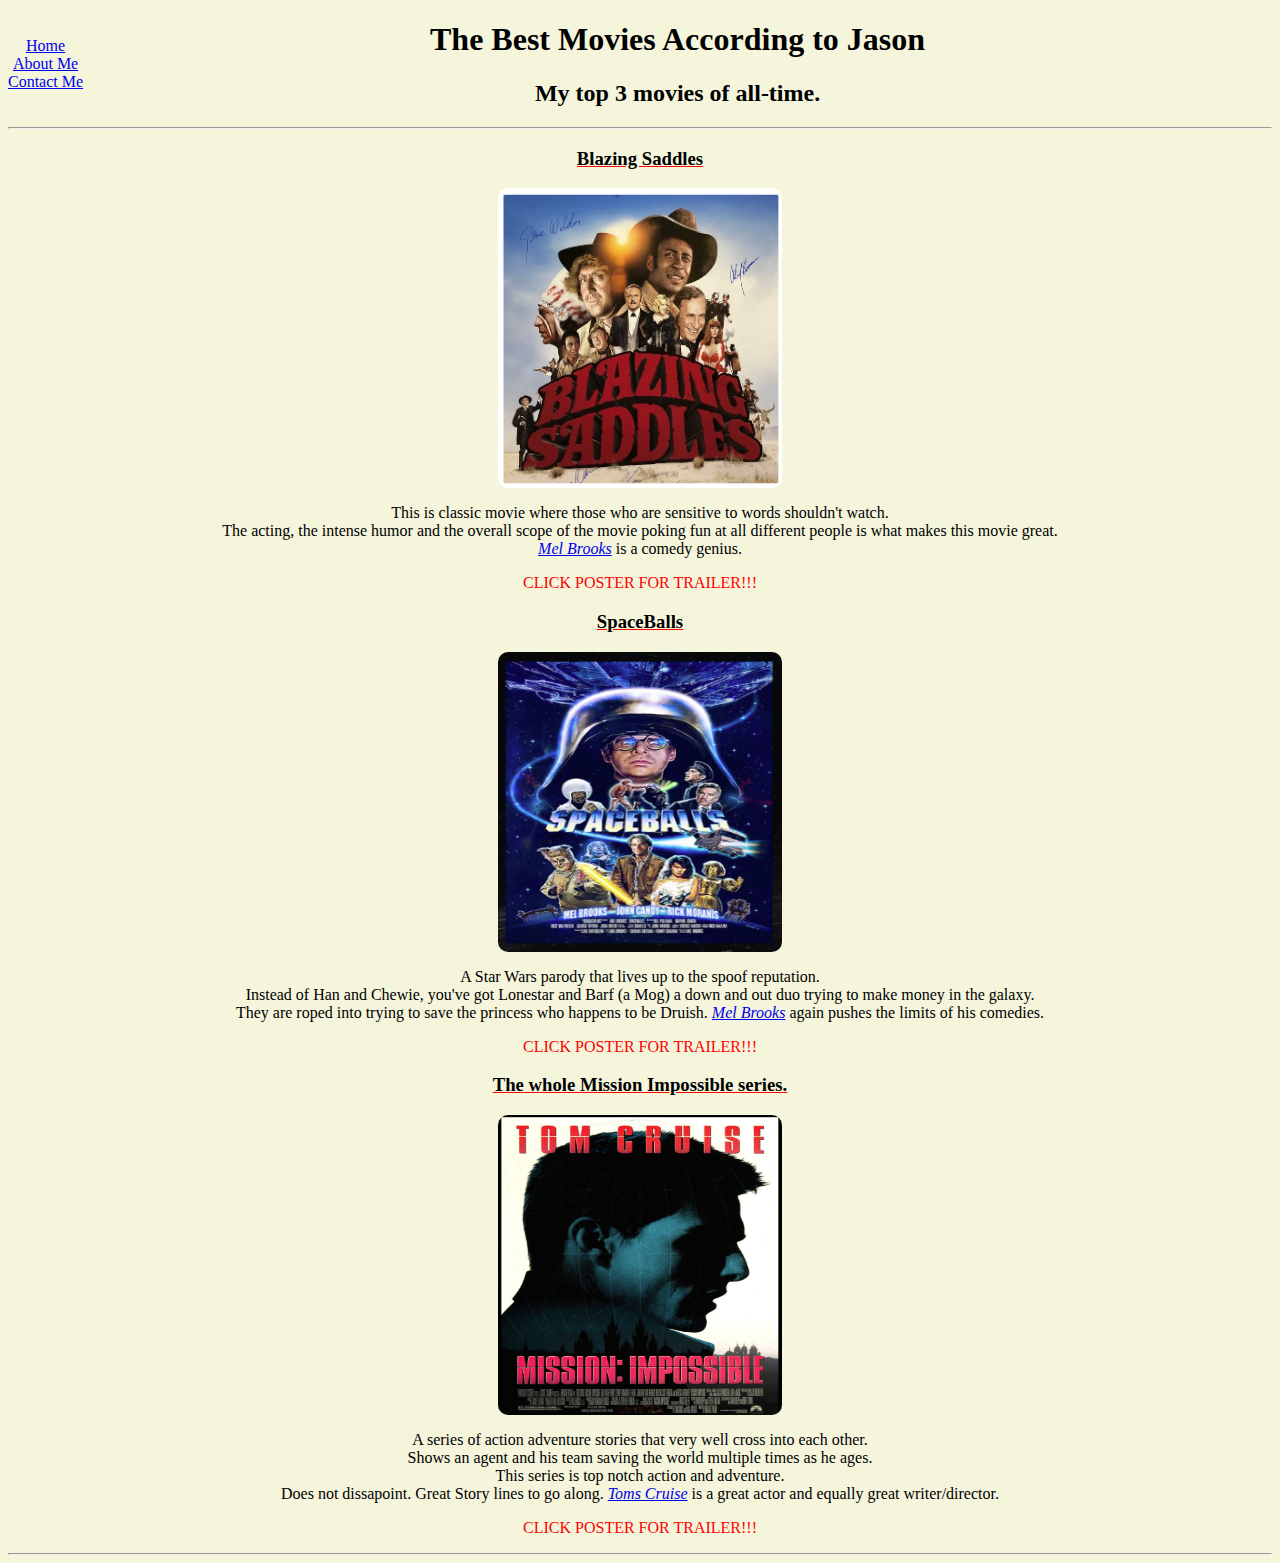
<file: index.html>
<!DOCTYPE html>
<html lang="en">
  <head>
    <meta charset="UTF-8" />
    <link rel="stylesheet" href="styles.css" />
    <meta name="viewport" content="width=device-width, initial-scale=1.0" />
    <title>Favorite Movies</title>
  </head>
  <body>
    <div id="mySidenav" class="sidenav">
      <ul>
        <li><a class="active" href="#home">Home</a></li>
        <li><a href="about.html">About Me</a></li>
        <li><a href="contact.html">Contact Me</a></li>
      </ul>
    </div>
    <h1>The Best Movies According to Jason</h1>
    <h2>My top 3 movies of all-time.</h2>
    <hr />
    <h3 class="title">Blazing Saddles</h3>
    <a href="https://www.youtube.com/watch?v=VKayG1TrfuE">
      <div class="circle">
        <img
          src="Blazing Saddles.png"
          alt="Blazing saddles poster"
          width="300px"
          height="300px"
        /></div
    ></a>

    <p>
      This is classic movie where those who are sensitive to words shouldn't
      watch. <br />The acting, the intense humor and the overall scope of the
      movie poking fun at all different people is what makes this movie
      great.<br />
      <a href="https://en.wikipedia.org/wiki/Mel_Brooks"><em>Mel Brooks</em></a>
      is a comedy genius. <br />
    </p>
    <p class="poster">CLICK POSTER FOR TRAILER!!!</p>
    <h3 class="title">SpaceBalls</h3>
    <a href="https://www.youtube.com/watch?v=RK0yd4LtLdg">
      <div class="circle">
        <img
          src="Spaceballs.png"
          alt="Spaceballs Poster"
          width="300px"
          height="300px"
        /></div
    ></a>
    <p>
      A Star Wars parody that lives up to the spoof reputation.
      <br />Instead of Han and Chewie, you've got Lonestar and Barf (a Mog) a
      down and out duo trying to make money in the galaxy. <br />They are roped into
      trying to save the princess who happens to be Druish.
      <a href="https://en.wikipedia.org/wiki/Mel_Brooks"><em>Mel Brooks</em></a>
      again pushes the limits of his comedies. <br />
    </p>
    <p class="poster">CLICK POSTER FOR TRAILER!!!</p>
    <h3 class="title">The whole Mission Impossible series.</h3>
    <a href="https://www.youtube.com/watch?v=c0wDEtgS2Dk">
      <div class="circle">
        <img
          src="Mission.png"
          alt="Mission Impossible Poster"
          width="300px"
          height="300px"
        /></div
    ></a>
    <p>
      A series of action adventure stories that very well cross into each
      other. <br />Shows an agent and his team saving the world multiple times
      as he ages. <br />This series is top notch action and adventure.
      <br />Does not dissapoint. Great Story lines to go along.
      <a href="https://en.wikipedia.org/wiki/Tom_Cruise"
        ><em>Toms Cruise</em></a
      >
      is a great actor and equally great writer/director. <br />
    </p>
    <p class="poster">CLICK POSTER FOR TRAILER!!!</p>
    <hr />
  </body>
</html>
</file>
<file: styles.css>
* {
  text-align: center;
  background-color: beige;
  font-family: fantasy;
}

p {
  color: rgb(0, 0, 0);
}
.title {
  text-align: center;
  text-decoration: underline;
  text-decoration-color: rgb(250, 3, 3);
}
img {
  border-radius: 10px;
  display: block;
  margin-left: auto;
  margin-right: auto;
  width: 22.5%;
}
.poster {
  color: rgb(201, 9, 175);
  color: rgb(250, 3, 3);
}

.circle img {
  transition: 1s ease;
}

.circle img:hover {
  border-radius: 50%;
  transition: 1s ease;
}
.email {
  font-size: 20px;
}
.info {
  font-size: 20px;
}
.jason {
  height: 190px;
  width: 150px;
}
.dude {
  font-size: 20px;
  color: aquamarine;
}
#mySidenav {
  float: left;
}

ul {
  list-style-type: none;
  padding: 0;
  margin-top: 30;
}
</file>
